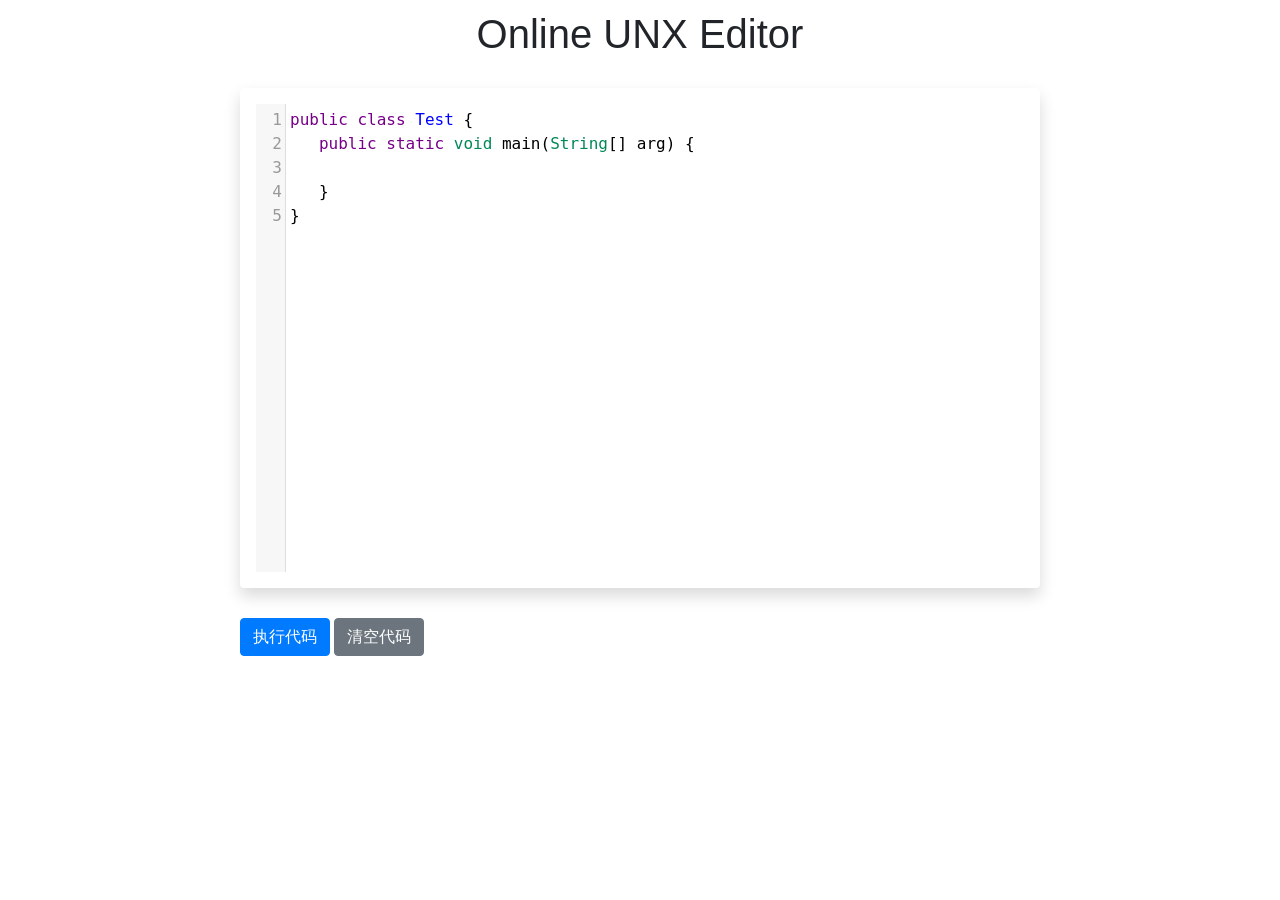
<file: target/classes/templates/index.html>
<!DOCTYPE html>
<html lang="en">
<head>
    <meta charset="UTF-8">
    <title>Title</title>
    <link rel="stylesheet" href="../static/css/bootstrap.css">
    <link rel="stylesheet" href="../static/css/codemirror.css">
    <link rel="stylesheet" href="../static/css/style.css">
</head>
<body>

<h1 style="margin-top: 10px !important;" class="text-center">Online UNX Editor</h1>

<div class="m-auto div-shadow shadow p-3 mb-5 bg-white rounded">
    <div id="code-editor">

    </div>
</div>
<div style="margin-top: 30px !important; width: 800px" class="m-auto">
    <button id="execute-btn" type="button" class="btn btn-primary" data-toggle="collapse"
            data-target="#results-container" aria-expanded="false"
            aria-controls="results-container" onclick="executeCode()">执行代码
    </button>
    <button type="button" class="btn btn-secondary" onclick="clearCode()">清空代码</button>
</div>
<div style="margin-top: 10px !important; width: 800px" class="m-auto collapse" id="results-container">
    <div class="card card-body">
        <p>执行结果：
            <span id="success" class="alert alert-success alert-span">成功</span>
            <span id="fail" class="alert alert-danger alert-span">编译错误</span>
        </p>
        <p id="results">

        </p>
    </div>
</div>

<script src="../static/js/jquery-3.4.1.min.js"></script>
<script src="../static/js/bootstrap.js"></script>
<script src="../static/js/codemirror.js"></script>
<script src="../static/model/clike.js"></script>
<script>
    const defaultCode = "public class Test {\n" +
        "   public static void main(String[] arg) {\n\n" +
        "   }\n" +
        "}";
    let codeMirror = CodeMirror(document.getElementById("code-editor"), {
        value: defaultCode,
        lineNumbers: true,
        mode: "text/x-java"
    });

    //执行代码
    function executeCode() {
        $("#success").hide();
        $("#fail").hide();
        let value = codeMirror.getValue();
        $.post("/execute_code", {code: value}, data => {
            $("#execute-btn").removeAttr("data-target");
            $("#execute-btn").removeAttr("aria-controls");
            console.log(data);
            if (data.code == 200) {
                if (data.results.compiled) {
                    $("#success").show();
                    $("#results").html(data.results.stdout);
                } else {
                    $("#fail").show();
                    let errorMessage = "";
                    data.results.errorMessage.forEach(message => {
                        errorMessage += message + "<br>";
                    });
                    $("#results").html(errorMessage);
                }
            } else {
                $("#fail").show();
                $("#success").hide();
            }
        });
    }

    //清空已经输入的代码
    function clearCode() {
        codeMirror.setValue(defaultCode);
    }
</script>
</body>
</html>
</file>
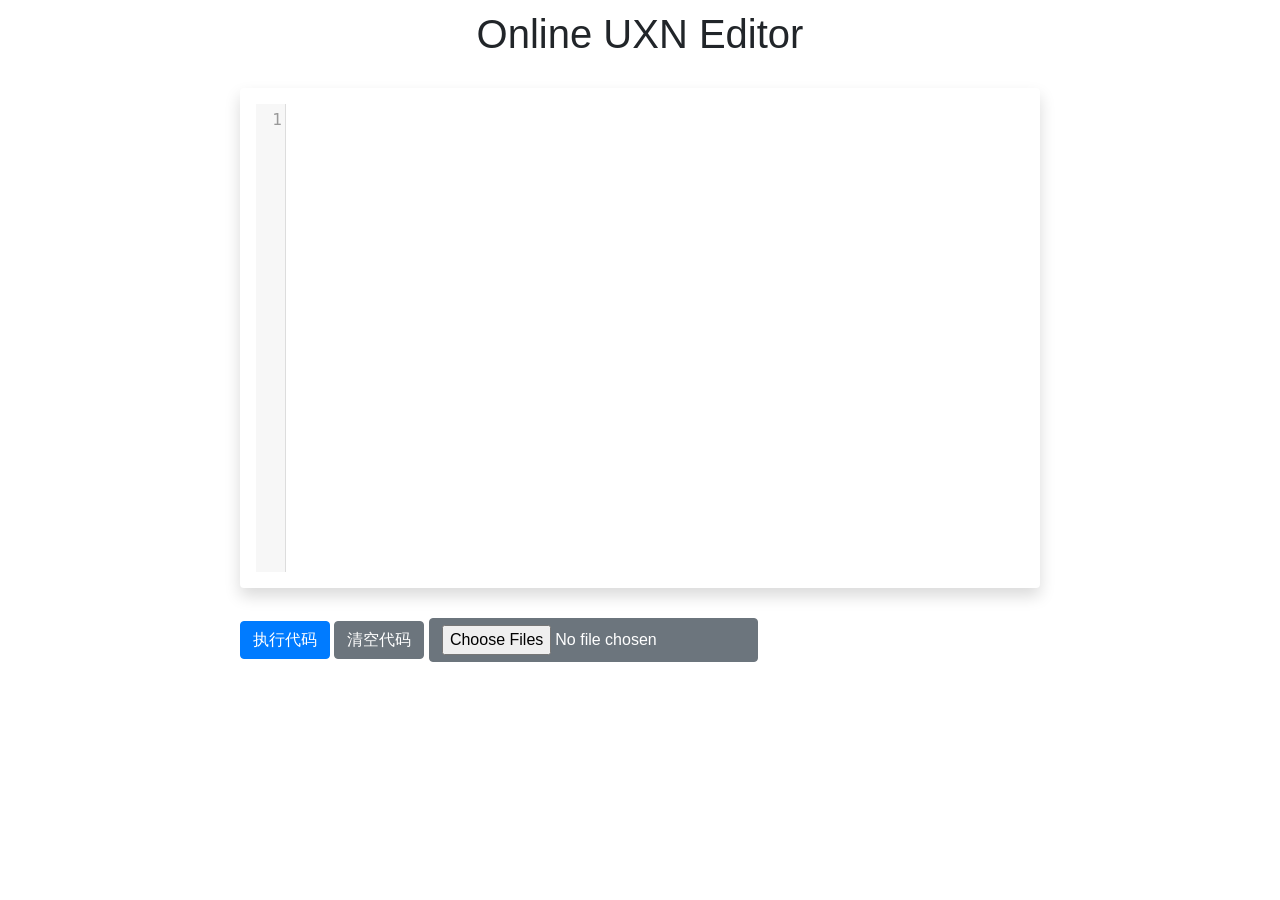
<file: src/main/resources/templates/index.html>
<!DOCTYPE html>
<html lang="en">
<head>
    <meta charset="UTF-8">
    <title>Title</title>
    <link rel="stylesheet" href="../static/css/bootstrap.css">
    <link rel="stylesheet" href="../static/css/codemirror.css">
    <link rel="stylesheet" href="../static/css/style.css">
</head>
<body>

<h1 style="margin-top: 10px !important;" class="text-center">Online UXN Editor</h1>

<div class="m-auto div-shadow shadow p-3 mb-5 bg-white rounded">
    <div id="code-editor">

    </div>
</div>
<div style="margin-top: 30px !important; width: 800px" class="m-auto">
    <button id="execute-btn" type="button" class="btn btn-primary" data-toggle="collapse"
            data-target="#results-container" aria-expanded="false"
            aria-controls="results-container" onclick="executeCode()">执行代码
    </button>
    <button type="button" class="btn btn-secondary" onclick="clearCode()">清空代码</button>
    <input type="file" class="btn btn-secondary" multiple>
</div>
<div style="margin-top: 10px !important; width: 800px" class="m-auto collapse" id="results-container">
    <div class="card card-body">
        <p>执行结果：
            <span id="success" class="alert alert-success alert-span">成功</span>
            <span id="fail" class="alert alert-danger alert-span">编译错误</span>
        </p>
        <p id="results">

        </p>
    </div>
</div>

<script src="../static/js/jquery-3.4.1.min.js"></script>
<script src="../static/js/bootstrap.js"></script>
<script src="../static/js/codemirror.js"></script>
<script src="../static/model/clike.js"></script>
<script>
    var defaultCode = "";
    let codeMirror = CodeMirror(document.getElementById("code-editor"), {
        value: defaultCode,
        lineNumbers: true,
        mode: "text/x-java"
    });

    //执行代码
    function executeCode() {
        $("#success").hide();
        $("#fail").hide();
        let value = codeMirror.getValue();
        $.post("/execute_code", {code: value}, data => {
            $("#execute-btn").removeAttr("data-target");
            $("#execute-btn").removeAttr("aria-controls");
            console.log(data);
            if (data.code == 200) {
                if (data.results.compiled) {
                    $("#success").show();
                    $("#results").html(data.results.stdout);
                } else {
                    $("#fail").show();
                    let errorMessage = "";
                    data.results.errorMessage.forEach(message => {
                        errorMessage += message + "<br>";
                    });
                    $("#results").html(errorMessage);
                }
            } else {
                $("#fail").show();
                $("#success").hide();
            }
        });
    }

    //清空已经输入的代码
    function clearCode() {
        codeMirror.setValue(defaultCode);
    }

    var file = document.querySelector('input');
    var div= document.getElementById('code-editor');
    var i = 0;
    file.onchange = function () {
        console.log(this.files);
        var reader = new FileReader();
        reader.readAsText(this.files[0]);
        reader.onload = function () {
            codeMirror.setValue(this.result);
        };
    }
</script>
</body>
</html>
</file>
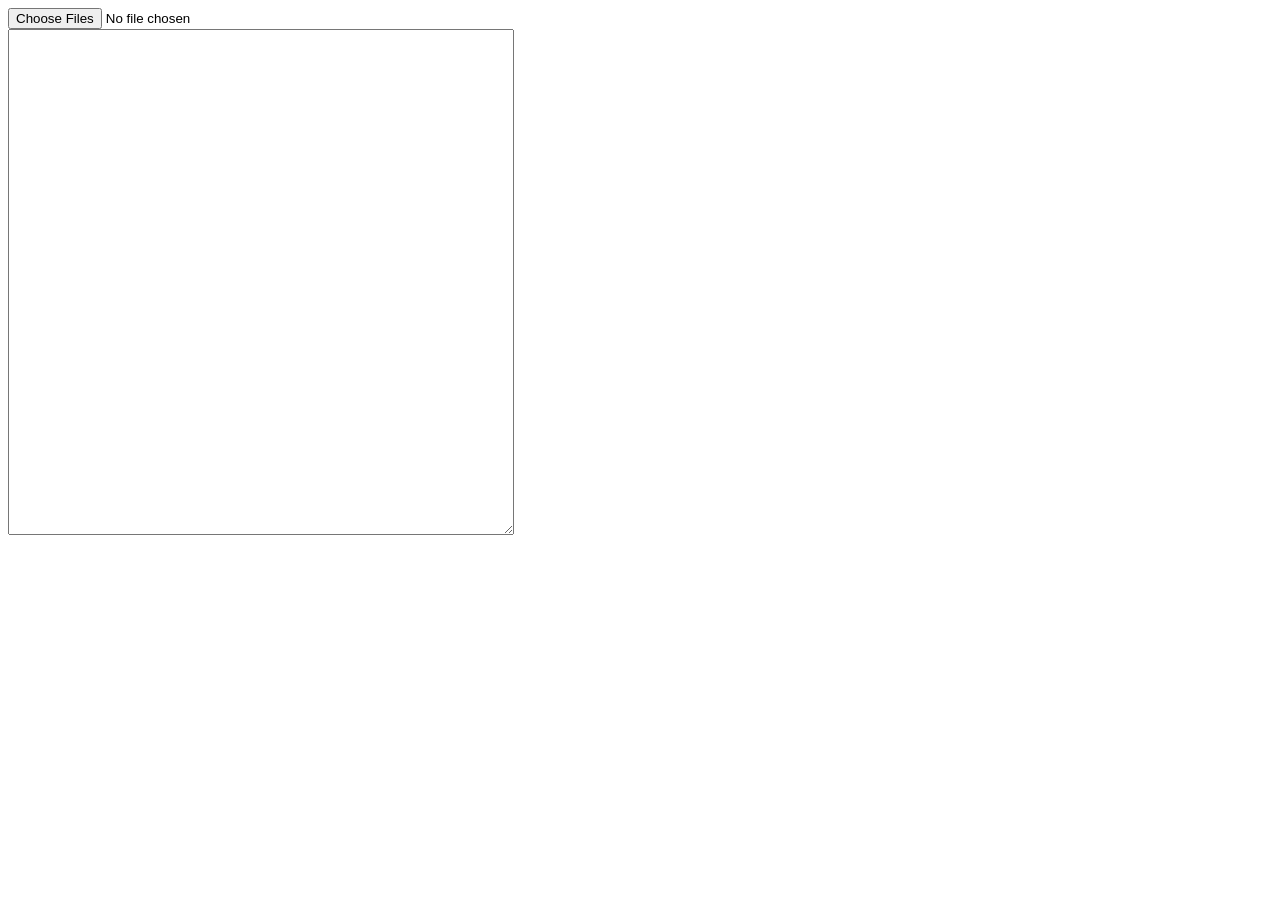
<file: target/classes/templates/test.html>
<!doctype html>
<html lang="en">
<head>
    <meta charset="UTF-8">
    <meta name="viewport"
          content="width=device-width, user-scalable=no, initial-scale=1.0, maximum-scale=1.0, minimum-scale=1.0">
    <meta http-equiv="X-UA-Compatible" content="ie=edge">
    <title>Document</title>
</head>
<body>
<input type="file" multiple>
<div>
    <textarea id="area"style="width: 500px; height: 500px"></textarea>
</div>
<script>
    var file = document.querySelector('input');
    var div= document.getElementById('area');
    var i = 0;
    file.onchange = function () {// 当用户选择文件后执行此事件
        console.log(this.files); // 查看FileList对象
        var reader = new FileReader();// ① 初始化reader对象
        reader.readAsText(this.files[0]);// ② 读取文件内容：读取文本
        // ③ 将读取的内容显示到页面中
        reader.onload = function () { // 读取成功时触发
            console.log(this.result);
            div.innerHTML = this.result; // 将生成的内容显示到页面的div元素中
        };
    }
</script>
</body>
</html>
</file>
<file: target/classes/static/css/codemirror.css>
/* BASICS */

.CodeMirror {
  /* Set height, width, borders, and global font properties here */
  font-family: monospace;
  height: 100%;
  color: black;
  direction: ltr;
}

/* PADDING */

.CodeMirror-lines {
  padding: 4px 0; /* Vertical padding around content */
}
.CodeMirror pre.CodeMirror-line,
.CodeMirror pre.CodeMirror-line-like {
  padding: 0 4px; /* Horizontal padding of content */
}

.CodeMirror-scrollbar-filler, .CodeMirror-gutter-filler {
  background-color: white; /* The little square between H and V scrollbars */
}

/* GUTTER */

.CodeMirror-gutters {
  border-right: 1px solid #ddd;
  background-color: #f7f7f7;
  white-space: nowrap;
}
.CodeMirror-linenumbers {}
.CodeMirror-linenumber {
  padding: 0 3px 0 5px;
  min-width: 20px;
  text-align: right;
  color: #999;
  white-space: nowrap;
}

.CodeMirror-guttermarker { color: black; }
.CodeMirror-guttermarker-subtle { color: #999; }

/* CURSOR */

.CodeMirror-cursor {
  border-left: 1px solid black;
  border-right: none;
  width: 0;
}
/* Shown when moving in bi-directional text */
.CodeMirror div.CodeMirror-secondarycursor {
  border-left: 1px solid silver;
}
.cm-fat-cursor .CodeMirror-cursor {
  width: auto;
  border: 0 !important;
  background: #7e7;
}
.cm-fat-cursor div.CodeMirror-cursors {
  z-index: 1;
}
.cm-fat-cursor-mark {
  background-color: rgba(20, 255, 20, 0.5);
  -webkit-animation: blink 1.06s steps(1) infinite;
  -moz-animation: blink 1.06s steps(1) infinite;
  animation: blink 1.06s steps(1) infinite;
}
.cm-animate-fat-cursor {
  width: auto;
  border: 0;
  -webkit-animation: blink 1.06s steps(1) infinite;
  -moz-animation: blink 1.06s steps(1) infinite;
  animation: blink 1.06s steps(1) infinite;
  background-color: #7e7;
}
@-moz-keyframes blink {
  0% {}
  50% { background-color: transparent; }
  100% {}
}
@-webkit-keyframes blink {
  0% {}
  50% { background-color: transparent; }
  100% {}
}
@keyframes blink {
  0% {}
  50% { background-color: transparent; }
  100% {}
}

/* Can style cursor different in overwrite (non-insert) mode */
.CodeMirror-overwrite .CodeMirror-cursor {}

.cm-tab { display: inline-block; text-decoration: inherit; }

.CodeMirror-rulers {
  position: absolute;
  left: 0; right: 0; top: -50px; bottom: 0;
  overflow: hidden;
}
.CodeMirror-ruler {
  border-left: 1px solid #ccc;
  top: 0; bottom: 0;
  position: absolute;
}

/* DEFAULT THEME */

.cm-s-default .cm-header {color: blue;}
.cm-s-default .cm-quote {color: #090;}
.cm-negative {color: #d44;}
.cm-positive {color: #292;}
.cm-header, .cm-strong {font-weight: bold;}
.cm-em {font-style: italic;}
.cm-link {text-decoration: underline;}
.cm-strikethrough {text-decoration: line-through;}

.cm-s-default .cm-keyword {color: #708;}
.cm-s-default .cm-atom {color: #219;}
.cm-s-default .cm-number {color: #164;}
.cm-s-default .cm-def {color: #00f;}
.cm-s-default .cm-variable,
.cm-s-default .cm-punctuation,
.cm-s-default .cm-property,
.cm-s-default .cm-operator {}
.cm-s-default .cm-variable-2 {color: #05a;}
.cm-s-default .cm-variable-3, .cm-s-default .cm-type {color: #085;}
.cm-s-default .cm-comment {color: #a50;}
.cm-s-default .cm-string {color: #a11;}
.cm-s-default .cm-string-2 {color: #f50;}
.cm-s-default .cm-meta {color: #555;}
.cm-s-default .cm-qualifier {color: #555;}
.cm-s-default .cm-builtin {color: #30a;}
.cm-s-default .cm-bracket {color: #997;}
.cm-s-default .cm-tag {color: #170;}
.cm-s-default .cm-attribute {color: #00c;}
.cm-s-default .cm-hr {color: #999;}
.cm-s-default .cm-link {color: #00c;}

.cm-s-default .cm-error {color: #f00;}
.cm-invalidchar {color: #f00;}

.CodeMirror-composing { border-bottom: 2px solid; }

/* Default styles for common addons */

div.CodeMirror span.CodeMirror-matchingbracket {color: #0b0;}
div.CodeMirror span.CodeMirror-nonmatchingbracket {color: #a22;}
.CodeMirror-matchingtag { background: rgba(255, 150, 0, .3); }
.CodeMirror-activeline-background {background: #e8f2ff;}

/* STOP */

/* The rest of this file contains styles related to the mechanics of
   the editor. You probably shouldn't touch them. */

.CodeMirror {
  position: relative;
  overflow: hidden;
  background: white;
}

.CodeMirror-scroll {
  overflow: scroll !important; /* Things will break if this is overridden */
  /* 30px is the magic margin used to hide the element's real scrollbars */
  /* See overflow: hidden in .CodeMirror */
  margin-bottom: -30px; margin-right: -30px;
  padding-bottom: 30px;
  height: 100%;
  outline: none; /* Prevent dragging from highlighting the element */
  position: relative;
}
.CodeMirror-sizer {
  position: relative;
  border-right: 30px solid transparent;
}

/* The fake, visible scrollbars. Used to force redraw during scrolling
   before actual scrolling happens, thus preventing shaking and
   flickering artifacts. */
.CodeMirror-vscrollbar, .CodeMirror-hscrollbar, .CodeMirror-scrollbar-filler, .CodeMirror-gutter-filler {
  position: absolute;
  z-index: 6;
  display: none;
}
.CodeMirror-vscrollbar {
  right: 0; top: 0;
  overflow-x: hidden;
  overflow-y: scroll;
}
.CodeMirror-hscrollbar {
  bottom: 0; left: 0;
  overflow-y: hidden;
  overflow-x: scroll;
}
.CodeMirror-scrollbar-filler {
  right: 0; bottom: 0;
}
.CodeMirror-gutter-filler {
  left: 0; bottom: 0;
}

.CodeMirror-gutters {
  position: absolute; left: 0; top: 0;
  min-height: 100%;
  z-index: 3;
}
.CodeMirror-gutter {
  white-space: normal;
  height: 100%;
  display: inline-block;
  vertical-align: top;
  margin-bottom: -30px;
}
.CodeMirror-gutter-wrapper {
  position: absolute;
  z-index: 4;
  background: none !important;
  border: none !important;
}
.CodeMirror-gutter-background {
  position: absolute;
  top: 0; bottom: 0;
  z-index: 4;
}
.CodeMirror-gutter-elt {
  position: absolute;
  cursor: default;
  z-index: 4;
}
.CodeMirror-gutter-wrapper ::selection { background-color: transparent }
.CodeMirror-gutter-wrapper ::-moz-selection { background-color: transparent }

.CodeMirror-lines {
  cursor: text;
  min-height: 1px; /* prevents collapsing before first draw */
}
.CodeMirror pre.CodeMirror-line,
.CodeMirror pre.CodeMirror-line-like {
  /* Reset some styles that the rest of the page might have set */
  -moz-border-radius: 0; -webkit-border-radius: 0; border-radius: 0;
  border-width: 0;
  background: transparent;
  font-family: inherit;
  font-size: inherit;
  margin: 0;
  white-space: pre;
  word-wrap: normal;
  line-height: inherit;
  color: inherit;
  z-index: 2;
  position: relative;
  overflow: visible;
  -webkit-tap-highlight-color: transparent;
  -webkit-font-variant-ligatures: contextual;
  font-variant-ligatures: contextual;
}
.CodeMirror-wrap pre.CodeMirror-line,
.CodeMirror-wrap pre.CodeMirror-line-like {
  word-wrap: break-word;
  white-space: pre-wrap;
  word-break: normal;
}

.CodeMirror-linebackground {
  position: absolute;
  left: 0; right: 0; top: 0; bottom: 0;
  z-index: 0;
}

.CodeMirror-linewidget {
  position: relative;
  z-index: 2;
  padding: 0.1px; /* Force widget margins to stay inside of the container */
}

.CodeMirror-widget {}

.CodeMirror-rtl pre { direction: rtl; }

.CodeMirror-code {
  outline: none;
}

/* Force content-box sizing for the elements where we expect it */
.CodeMirror-scroll,
.CodeMirror-sizer,
.CodeMirror-gutter,
.CodeMirror-gutters,
.CodeMirror-linenumber {
  -moz-box-sizing: content-box;
  box-sizing: content-box;
}

.CodeMirror-measure {
  position: absolute;
  width: 100%;
  height: 0;
  overflow: hidden;
  visibility: hidden;
}

.CodeMirror-cursor {
  position: absolute;
  pointer-events: none;
}
.CodeMirror-measure pre { position: static; }

div.CodeMirror-cursors {
  visibility: hidden;
  position: relative;
  z-index: 3;
}
div.CodeMirror-dragcursors {
  visibility: visible;
}

.CodeMirror-focused div.CodeMirror-cursors {
  visibility: visible;
}

.CodeMirror-selected { background: #d9d9d9; }
.CodeMirror-focused .CodeMirror-selected { background: #d7d4f0; }
.CodeMirror-crosshair { cursor: crosshair; }
.CodeMirror-line::selection, .CodeMirror-line > span::selection, .CodeMirror-line > span > span::selection { background: #d7d4f0; }
.CodeMirror-line::-moz-selection, .CodeMirror-line > span::-moz-selection, .CodeMirror-line > span > span::-moz-selection { background: #d7d4f0; }

.cm-searching {
  background-color: #ffa;
  background-color: rgba(255, 255, 0, .4);
}

/* Used to force a border model for a node */
.cm-force-border { padding-right: .1px; }

@media print {
  /* Hide the cursor when printing */
  .CodeMirror div.CodeMirror-cursors {
    visibility: hidden;
  }
}

/* See issue #2901 */
.cm-tab-wrap-hack:after { content: ''; }

/* Help users use markselection to safely style text background */
span.CodeMirror-selectedtext { background: none; }
</file>
<file: target/classes/static/css/style.css>
.div-shadow {
    margin-top: 30px !important;
    width: 800px;
    height: 500px;
    padding: 10px;
}

#code-editor {
    width: 100% !important;
    height: 100% !important;
    background-color: white;
}

.alert-span {
    padding: 3px !important;
    margin-bottom: 0rem !important;
}
</file>
<file: src/main/resources/static/css/codemirror.css>
/* BASICS */

.CodeMirror {
  /* Set height, width, borders, and global font properties here */
  font-family: monospace;
  height: 100%;
  color: black;
  direction: ltr;
}

/* PADDING */

.CodeMirror-lines {
  padding: 4px 0; /* Vertical padding around content */
}
.CodeMirror pre.CodeMirror-line,
.CodeMirror pre.CodeMirror-line-like {
  padding: 0 4px; /* Horizontal padding of content */
}

.CodeMirror-scrollbar-filler, .CodeMirror-gutter-filler {
  background-color: white; /* The little square between H and V scrollbars */
}

/* GUTTER */

.CodeMirror-gutters {
  border-right: 1px solid #ddd;
  background-color: #f7f7f7;
  white-space: nowrap;
}
.CodeMirror-linenumbers {}
.CodeMirror-linenumber {
  padding: 0 3px 0 5px;
  min-width: 20px;
  text-align: right;
  color: #999;
  white-space: nowrap;
}

.CodeMirror-guttermarker { color: black; }
.CodeMirror-guttermarker-subtle { color: #999; }

/* CURSOR */

.CodeMirror-cursor {
  border-left: 1px solid black;
  border-right: none;
  width: 0;
}
/* Shown when moving in bi-directional text */
.CodeMirror div.CodeMirror-secondarycursor {
  border-left: 1px solid silver;
}
.cm-fat-cursor .CodeMirror-cursor {
  width: auto;
  border: 0 !important;
  background: #7e7;
}
.cm-fat-cursor div.CodeMirror-cursors {
  z-index: 1;
}
.cm-fat-cursor-mark {
  background-color: rgba(20, 255, 20, 0.5);
  -webkit-animation: blink 1.06s steps(1) infinite;
  -moz-animation: blink 1.06s steps(1) infinite;
  animation: blink 1.06s steps(1) infinite;
}
.cm-animate-fat-cursor {
  width: auto;
  border: 0;
  -webkit-animation: blink 1.06s steps(1) infinite;
  -moz-animation: blink 1.06s steps(1) infinite;
  animation: blink 1.06s steps(1) infinite;
  background-color: #7e7;
}
@-moz-keyframes blink {
  0% {}
  50% { background-color: transparent; }
  100% {}
}
@-webkit-keyframes blink {
  0% {}
  50% { background-color: transparent; }
  100% {}
}
@keyframes blink {
  0% {}
  50% { background-color: transparent; }
  100% {}
}

/* Can style cursor different in overwrite (non-insert) mode */
.CodeMirror-overwrite .CodeMirror-cursor {}

.cm-tab { display: inline-block; text-decoration: inherit; }

.CodeMirror-rulers {
  position: absolute;
  left: 0; right: 0; top: -50px; bottom: 0;
  overflow: hidden;
}
.CodeMirror-ruler {
  border-left: 1px solid #ccc;
  top: 0; bottom: 0;
  position: absolute;
}

/* DEFAULT THEME */

.cm-s-default .cm-header {color: blue;}
.cm-s-default .cm-quote {color: #090;}
.cm-negative {color: #d44;}
.cm-positive {color: #292;}
.cm-header, .cm-strong {font-weight: bold;}
.cm-em {font-style: italic;}
.cm-link {text-decoration: underline;}
.cm-strikethrough {text-decoration: line-through;}

.cm-s-default .cm-keyword {color: #708;}
.cm-s-default .cm-atom {color: #219;}
.cm-s-default .cm-number {color: #164;}
.cm-s-default .cm-def {color: #00f;}
.cm-s-default .cm-variable,
.cm-s-default .cm-punctuation,
.cm-s-default .cm-property,
.cm-s-default .cm-operator {}
.cm-s-default .cm-variable-2 {color: #05a;}
.cm-s-default .cm-variable-3, .cm-s-default .cm-type {color: #085;}
.cm-s-default .cm-comment {color: #a50;}
.cm-s-default .cm-string {color: #a11;}
.cm-s-default .cm-string-2 {color: #f50;}
.cm-s-default .cm-meta {color: #555;}
.cm-s-default .cm-qualifier {color: #555;}
.cm-s-default .cm-builtin {color: #30a;}
.cm-s-default .cm-bracket {color: #997;}
.cm-s-default .cm-tag {color: #170;}
.cm-s-default .cm-attribute {color: #00c;}
.cm-s-default .cm-hr {color: #999;}
.cm-s-default .cm-link {color: #00c;}

.cm-s-default .cm-error {color: #f00;}
.cm-invalidchar {color: #f00;}

.CodeMirror-composing { border-bottom: 2px solid; }

/* Default styles for common addons */

div.CodeMirror span.CodeMirror-matchingbracket {color: #0b0;}
div.CodeMirror span.CodeMirror-nonmatchingbracket {color: #a22;}
.CodeMirror-matchingtag { background: rgba(255, 150, 0, .3); }
.CodeMirror-activeline-background {background: #e8f2ff;}

/* STOP */

/* The rest of this file contains styles related to the mechanics of
   the editor. You probably shouldn't touch them. */

.CodeMirror {
  position: relative;
  overflow: hidden;
  background: white;
}

.CodeMirror-scroll {
  overflow: scroll !important; /* Things will break if this is overridden */
  /* 30px is the magic margin used to hide the element's real scrollbars */
  /* See overflow: hidden in .CodeMirror */
  margin-bottom: -30px; margin-right: -30px;
  padding-bottom: 30px;
  height: 100%;
  outline: none; /* Prevent dragging from highlighting the element */
  position: relative;
}
.CodeMirror-sizer {
  position: relative;
  border-right: 30px solid transparent;
}

/* The fake, visible scrollbars. Used to force redraw during scrolling
   before actual scrolling happens, thus preventing shaking and
   flickering artifacts. */
.CodeMirror-vscrollbar, .CodeMirror-hscrollbar, .CodeMirror-scrollbar-filler, .CodeMirror-gutter-filler {
  position: absolute;
  z-index: 6;
  display: none;
}
.CodeMirror-vscrollbar {
  right: 0; top: 0;
  overflow-x: hidden;
  overflow-y: scroll;
}
.CodeMirror-hscrollbar {
  bottom: 0; left: 0;
  overflow-y: hidden;
  overflow-x: scroll;
}
.CodeMirror-scrollbar-filler {
  right: 0; bottom: 0;
}
.CodeMirror-gutter-filler {
  left: 0; bottom: 0;
}

.CodeMirror-gutters {
  position: absolute; left: 0; top: 0;
  min-height: 100%;
  z-index: 3;
}
.CodeMirror-gutter {
  white-space: normal;
  height: 100%;
  display: inline-block;
  vertical-align: top;
  margin-bottom: -30px;
}
.CodeMirror-gutter-wrapper {
  position: absolute;
  z-index: 4;
  background: none !important;
  border: none !important;
}
.CodeMirror-gutter-background {
  position: absolute;
  top: 0; bottom: 0;
  z-index: 4;
}
.CodeMirror-gutter-elt {
  position: absolute;
  cursor: default;
  z-index: 4;
}
.CodeMirror-gutter-wrapper ::selection { background-color: transparent }
.CodeMirror-gutter-wrapper ::-moz-selection { background-color: transparent }

.CodeMirror-lines {
  cursor: text;
  min-height: 1px; /* prevents collapsing before first draw */
}
.CodeMirror pre.CodeMirror-line,
.CodeMirror pre.CodeMirror-line-like {
  /* Reset some styles that the rest of the page might have set */
  -moz-border-radius: 0; -webkit-border-radius: 0; border-radius: 0;
  border-width: 0;
  background: transparent;
  font-family: inherit;
  font-size: inherit;
  margin: 0;
  white-space: pre;
  word-wrap: normal;
  line-height: inherit;
  color: inherit;
  z-index: 2;
  position: relative;
  overflow: visible;
  -webkit-tap-highlight-color: transparent;
  -webkit-font-variant-ligatures: contextual;
  font-variant-ligatures: contextual;
}
.CodeMirror-wrap pre.CodeMirror-line,
.CodeMirror-wrap pre.CodeMirror-line-like {
  word-wrap: break-word;
  white-space: pre-wrap;
  word-break: normal;
}

.CodeMirror-linebackground {
  position: absolute;
  left: 0; right: 0; top: 0; bottom: 0;
  z-index: 0;
}

.CodeMirror-linewidget {
  position: relative;
  z-index: 2;
  padding: 0.1px; /* Force widget margins to stay inside of the container */
}

.CodeMirror-widget {}

.CodeMirror-rtl pre { direction: rtl; }

.CodeMirror-code {
  outline: none;
}

/* Force content-box sizing for the elements where we expect it */
.CodeMirror-scroll,
.CodeMirror-sizer,
.CodeMirror-gutter,
.CodeMirror-gutters,
.CodeMirror-linenumber {
  -moz-box-sizing: content-box;
  box-sizing: content-box;
}

.CodeMirror-measure {
  position: absolute;
  width: 100%;
  height: 0;
  overflow: hidden;
  visibility: hidden;
}

.CodeMirror-cursor {
  position: absolute;
  pointer-events: none;
}
.CodeMirror-measure pre { position: static; }

div.CodeMirror-cursors {
  visibility: hidden;
  position: relative;
  z-index: 3;
}
div.CodeMirror-dragcursors {
  visibility: visible;
}

.CodeMirror-focused div.CodeMirror-cursors {
  visibility: visible;
}

.CodeMirror-selected { background: #d9d9d9; }
.CodeMirror-focused .CodeMirror-selected { background: #d7d4f0; }
.CodeMirror-crosshair { cursor: crosshair; }
.CodeMirror-line::selection, .CodeMirror-line > span::selection, .CodeMirror-line > span > span::selection { background: #d7d4f0; }
.CodeMirror-line::-moz-selection, .CodeMirror-line > span::-moz-selection, .CodeMirror-line > span > span::-moz-selection { background: #d7d4f0; }

.cm-searching {
  background-color: #ffa;
  background-color: rgba(255, 255, 0, .4);
}

/* Used to force a border model for a node */
.cm-force-border { padding-right: .1px; }

@media print {
  /* Hide the cursor when printing */
  .CodeMirror div.CodeMirror-cursors {
    visibility: hidden;
  }
}

/* See issue #2901 */
.cm-tab-wrap-hack:after { content: ''; }

/* Help users use markselection to safely style text background */
span.CodeMirror-selectedtext { background: none; }
</file>
<file: src/main/resources/static/css/style.css>
.div-shadow {
    margin-top: 30px !important;
    width: 800px;
    height: 500px;
    padding: 10px;
}

#code-editor {
    width: 100% !important;
    height: 100% !important;
    background-color: white;
}

.alert-span {
    padding: 3px !important;
    margin-bottom: 0rem !important;
}
</file>
